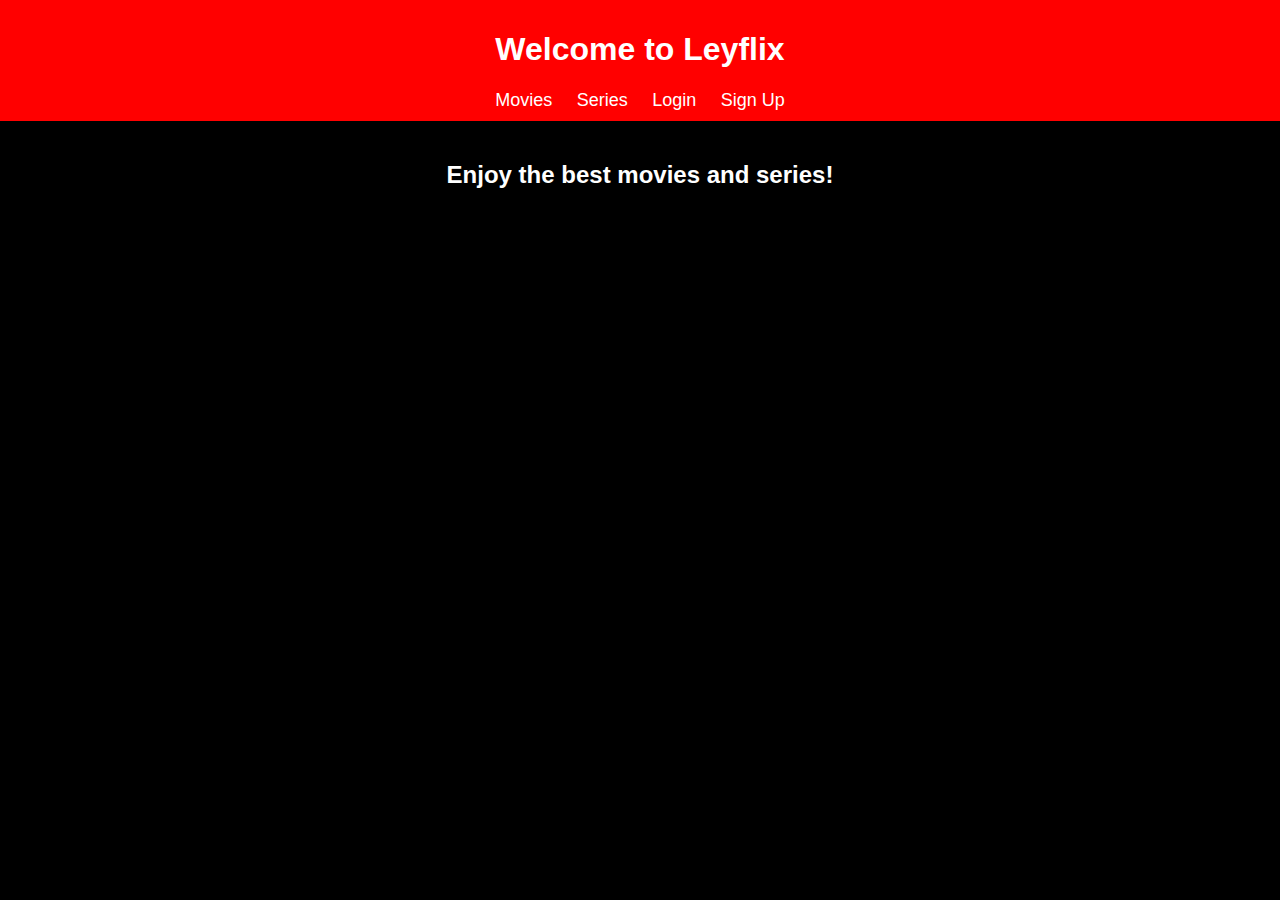
<file: index.html>
<!DOCTYPE html>
<html lang="en">
<head>
    <meta charset="UTF-8">
    <meta name="viewport" content="width=device-width, initial-scale=1.0">
    <title>Leyflix - Home</title>
    <link rel="stylesheet" href="style.css">
</head>
<body>
    <header>
        <h1>Welcome to Leyflix</h1>
        <nav>
            <a href="movies.html">Movies</a>
            <a href="series.html">Series</a>
            <a href="login.html">Login</a>
            <a href="signup.html">Sign Up</a>
        </nav>
    </header>
    <main>
        <h2>Enjoy the best movies and series!</h2>
    </main>
</body>
</html>
</file>
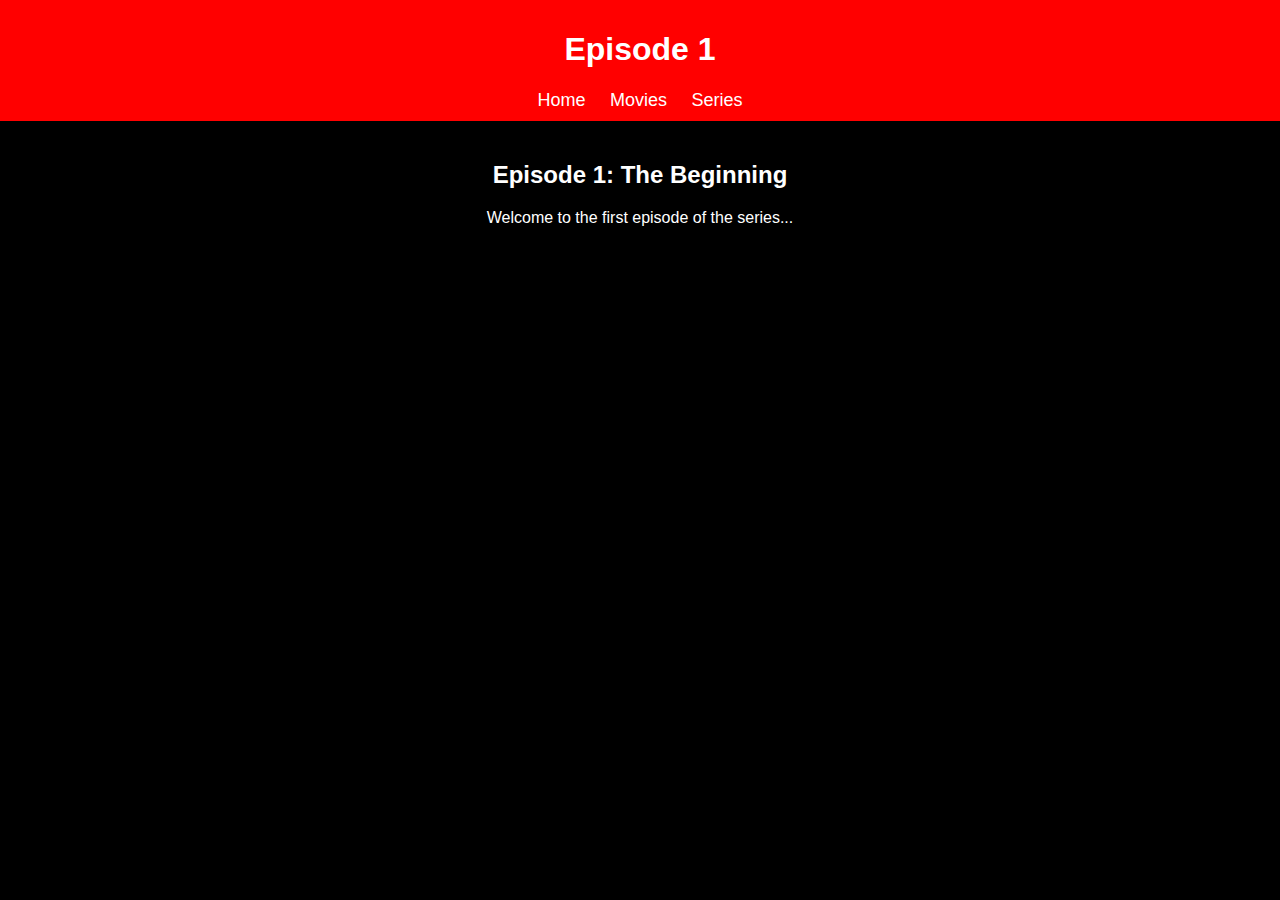
<file: episode1.html>
<!DOCTYPE html>
<html lang="en">
<head>
    <meta charset="UTF-8">
    <meta name="viewport" content="width=device-width, initial-scale=1.0">
    <title>Episode 1 - Leyflix</title>
    <link rel="stylesheet" href="style.css">
</head>
<body>
    <header>
        <h1>Episode 1</h1>
        <nav>
            <a href="index.html">Home</a>
            <a href="movies.html">Movies</a>
            <a href="series.html">Series</a>
        </nav>
    </header>
    <main>
        <h2>Episode 1: The Beginning</h2>
        <p>Welcome to the first episode of the series...</p>
    </main>
</body>
</html>
</file>
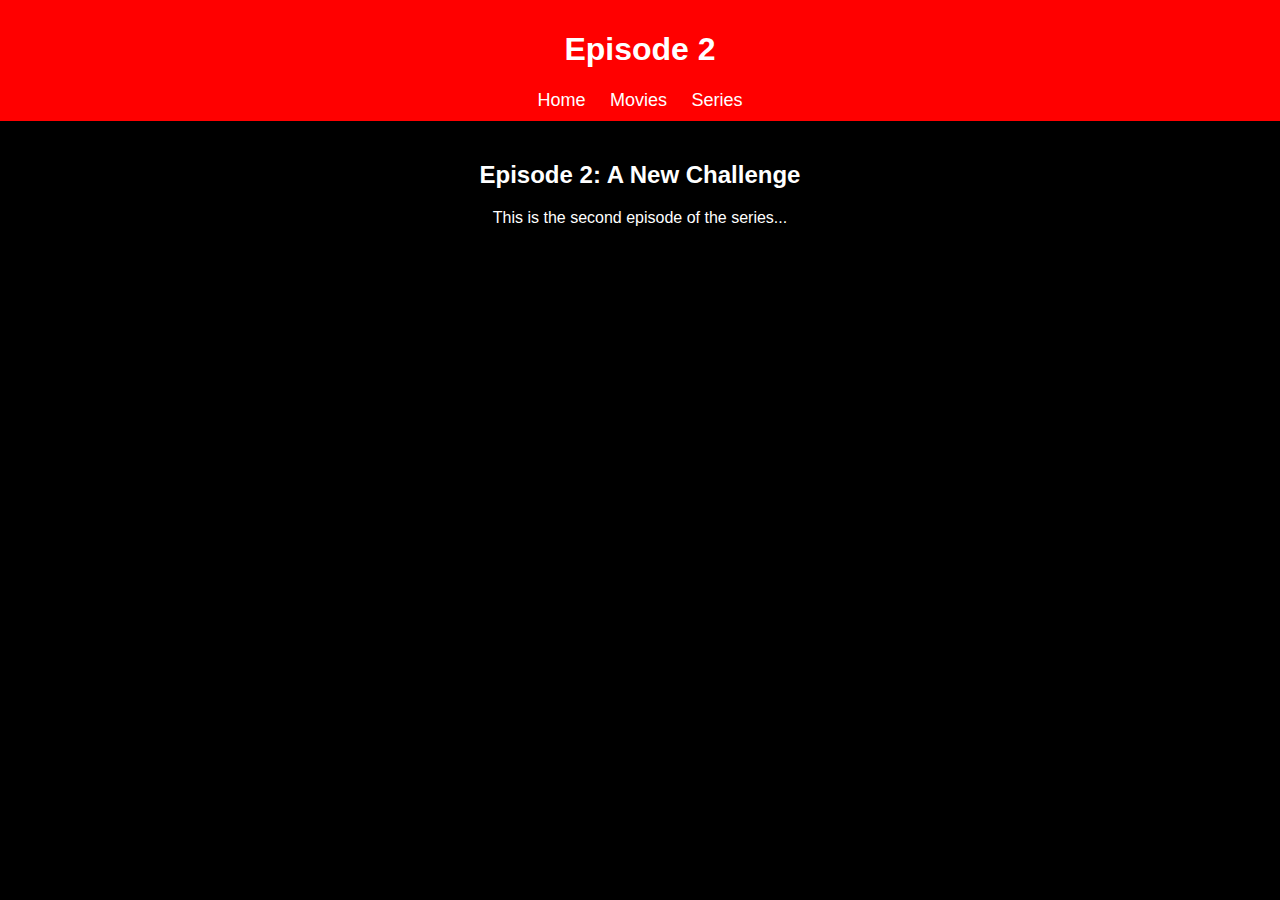
<file: episode2.html>
<!DOCTYPE html>
<html lang="en">
<head>
    <meta charset="UTF-8">
    <meta name="viewport" content="width=device-width, initial-scale=1.0">
    <title>Episode 2 - Leyflix</title>
    <link rel="stylesheet" href="style.css">
</head>
<body>
    <header>
        <h1>Episode 2</h1>
        <nav>
            <a href="index.html">Home</a>
            <a href="movies.html">Movies</a>
            <a href="series.html">Series</a>
        </nav>
    </header>
    <main>
        <h2>Episode 2: A New Challenge</h2>
        <p>This is the second episode of the series...</p>
    </main>
</body>
</html>
</file>
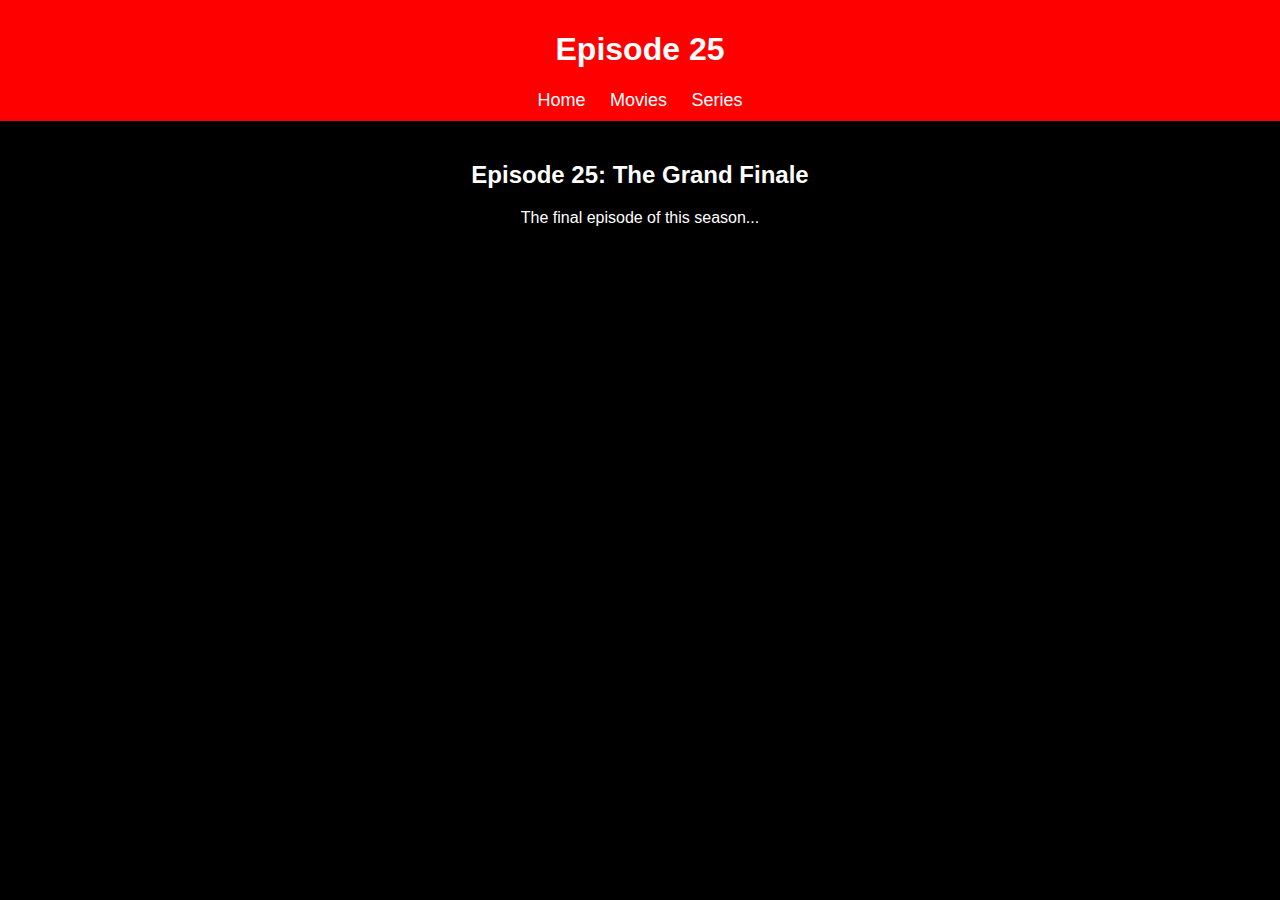
<file: episode25.html>
<!DOCTYPE html>
<html lang="en">
<head>
    <meta charset="UTF-8">
    <meta name="viewport" content="width=device-width, initial-scale=1.0">
    <title>Episode 25 - Leyflix</title>
    <link rel="stylesheet" href="style.css">
</head>
<body>
    <header>
        <h1>Episode 25</h1>
        <nav>
            <a href="index.html">Home</a>
            <a href="movies.html">Movies</a>
            <a href="series.html">Series</a>
        </nav>
    </header>
    <main>
        <h2>Episode 25: The Grand Finale</h2>
        <p>The final episode of this season...</p>
    </main>
</body>
</html>
</file>
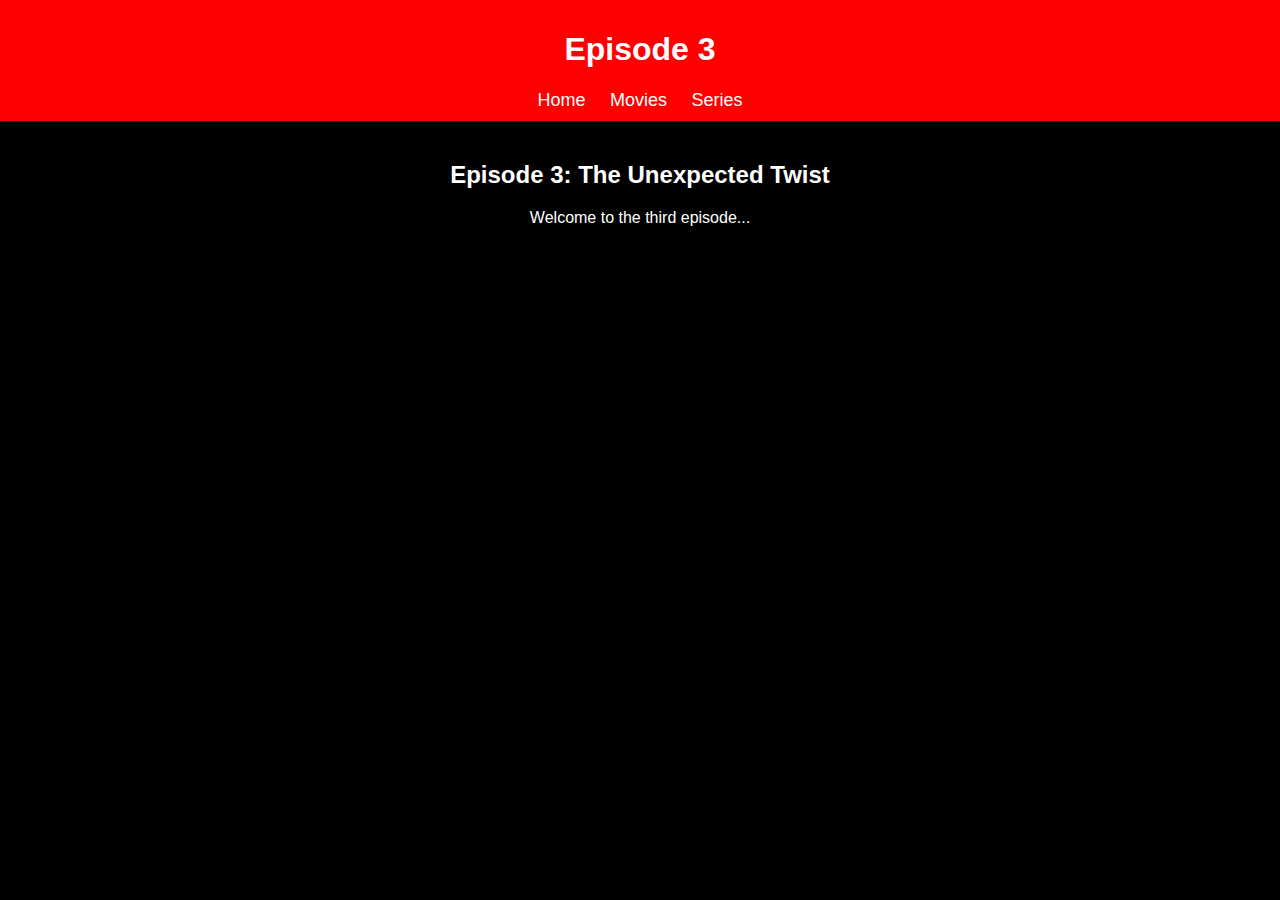
<file: episode3.html>
<!DOCTYPE html>
<html lang="en">
<head>
    <meta charset="UTF-8">
    <meta name="viewport" content="width=device-width, initial-scale=1.0">
    <title>Episode 3 - Leyflix</title>
    <link rel="stylesheet" href="style.css">
</head>
<body>
    <header>
        <h1>Episode 3</h1>
        <nav>
            <a href="index.html">Home</a>
            <a href="movies.html">Movies</a>
            <a href="series.html">Series</a>
        </nav>
    </header>
    <main>
        <h2>Episode 3: The Unexpected Twist</h2>
        <p>Welcome to the third episode...</p>
    </main>
</body>
</html>
</file>
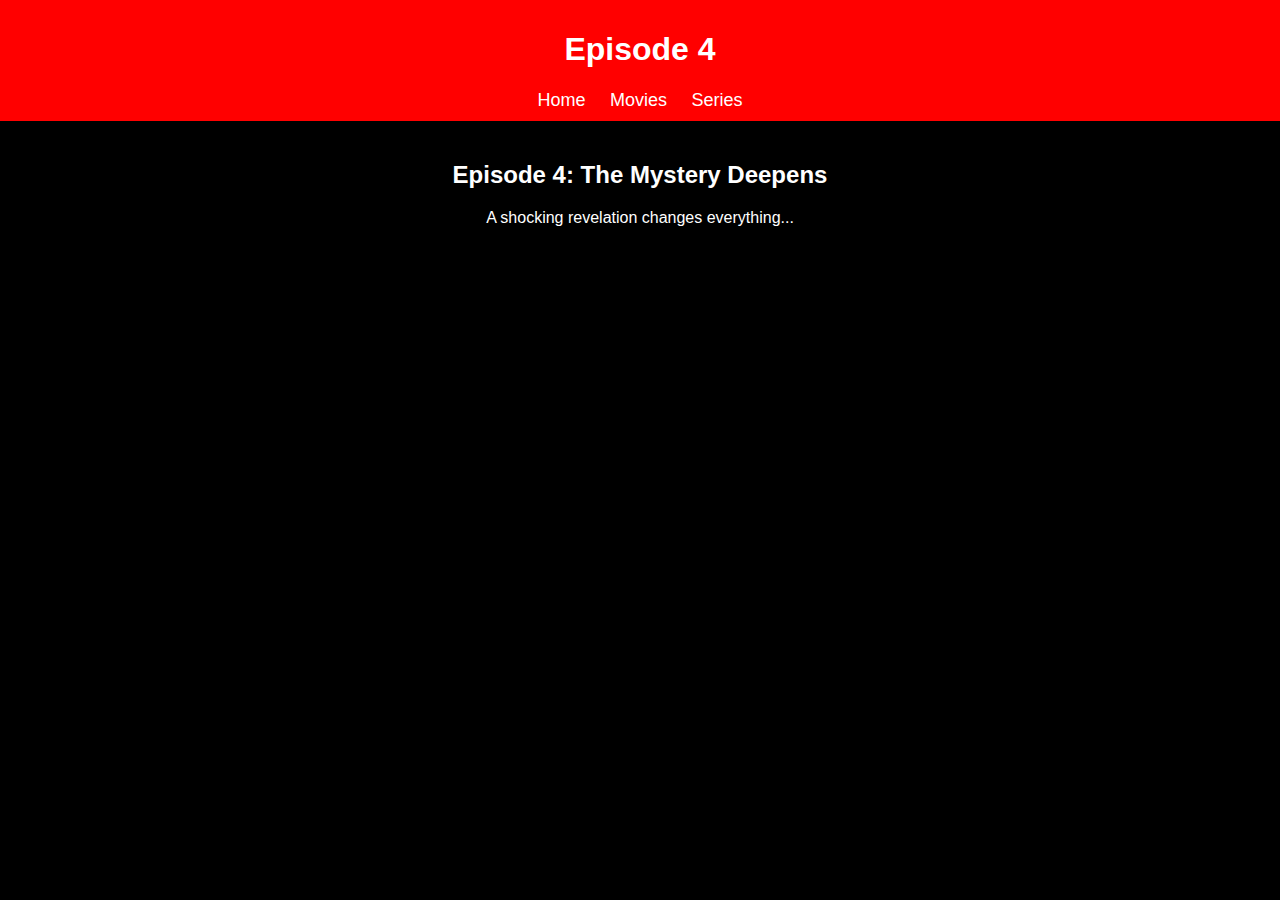
<file: episode4.html>
<!DOCTYPE html>
<html lang="en">
<head>
    <meta charset="UTF-8">
    <meta name="viewport" content="width=device-width, initial-scale=1.0">
    <title>Episode 4 - Leyflix</title>
    <link rel="stylesheet" href="style.css">
</head>
<body>
    <header>
        <h1>Episode 4</h1>
        <nav>
            <a href="index.html">Home</a>
            <a href="movies.html">Movies</a>
            <a href="series.html">Series</a>
        </nav>
    </header>
    <main>
        <h2>Episode 4: The Mystery Deepens</h2>
        <p>A shocking revelation changes everything...</p>
    </main>
</body>
</html>
</file>
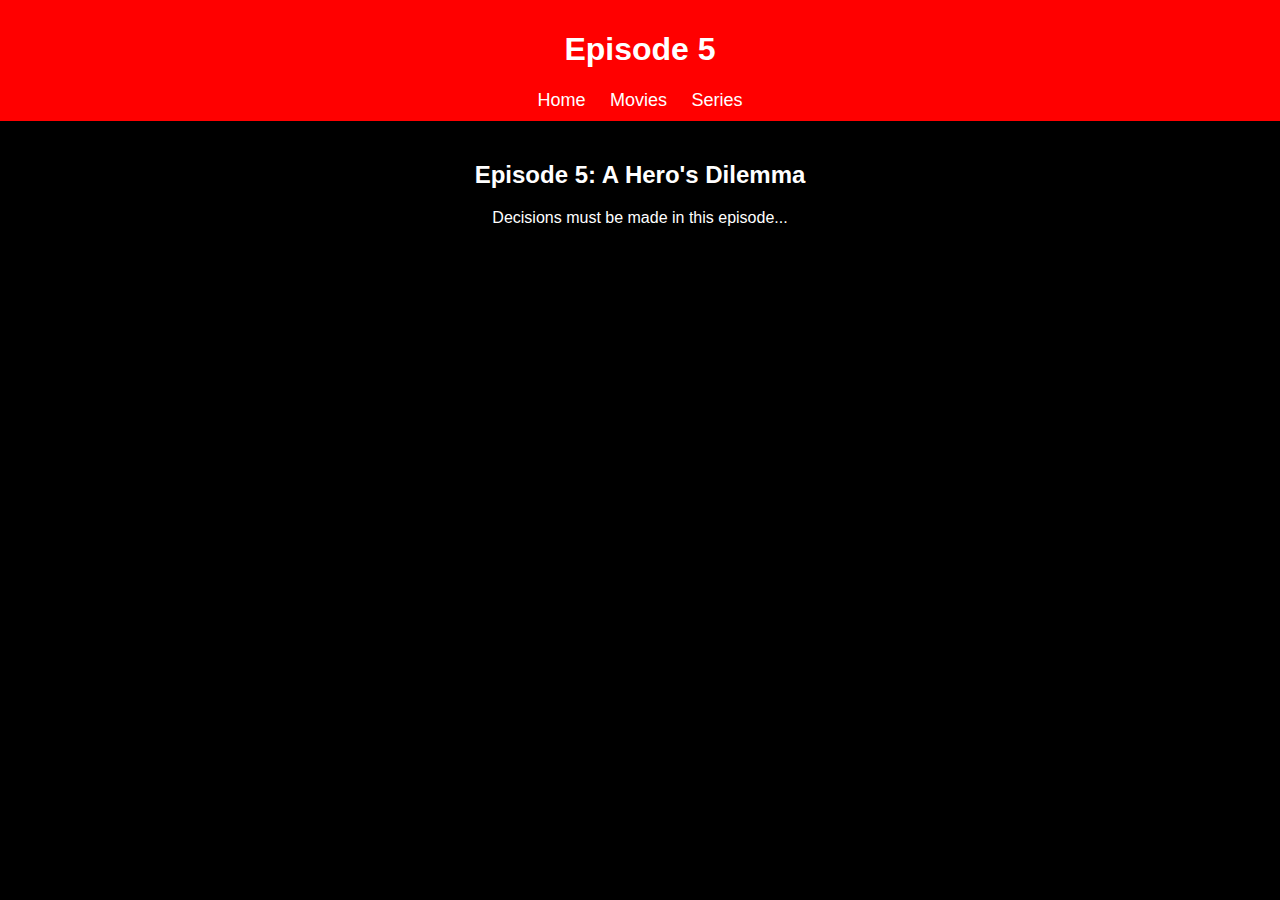
<file: episode5.html>
<!DOCTYPE html>
<html lang="en">
<head>
    <meta charset="UTF-8">
    <meta name="viewport" content="width=device-width, initial-scale=1.0">
    <title>Episode 5 - Leyflix</title>
    <link rel="stylesheet" href="style.css">
</head>
<body>
    <header>
        <h1>Episode 5</h1>
        <nav>
            <a href="index.html">Home</a>
            <a href="movies.html">Movies</a>
            <a href="series.html">Series</a>
        </nav>
    </header>
    <main>
        <h2>Episode 5: A Hero's Dilemma</h2>
        <p>Decisions must be made in this episode...</p>
    </main>
</body>
</html>
</file>
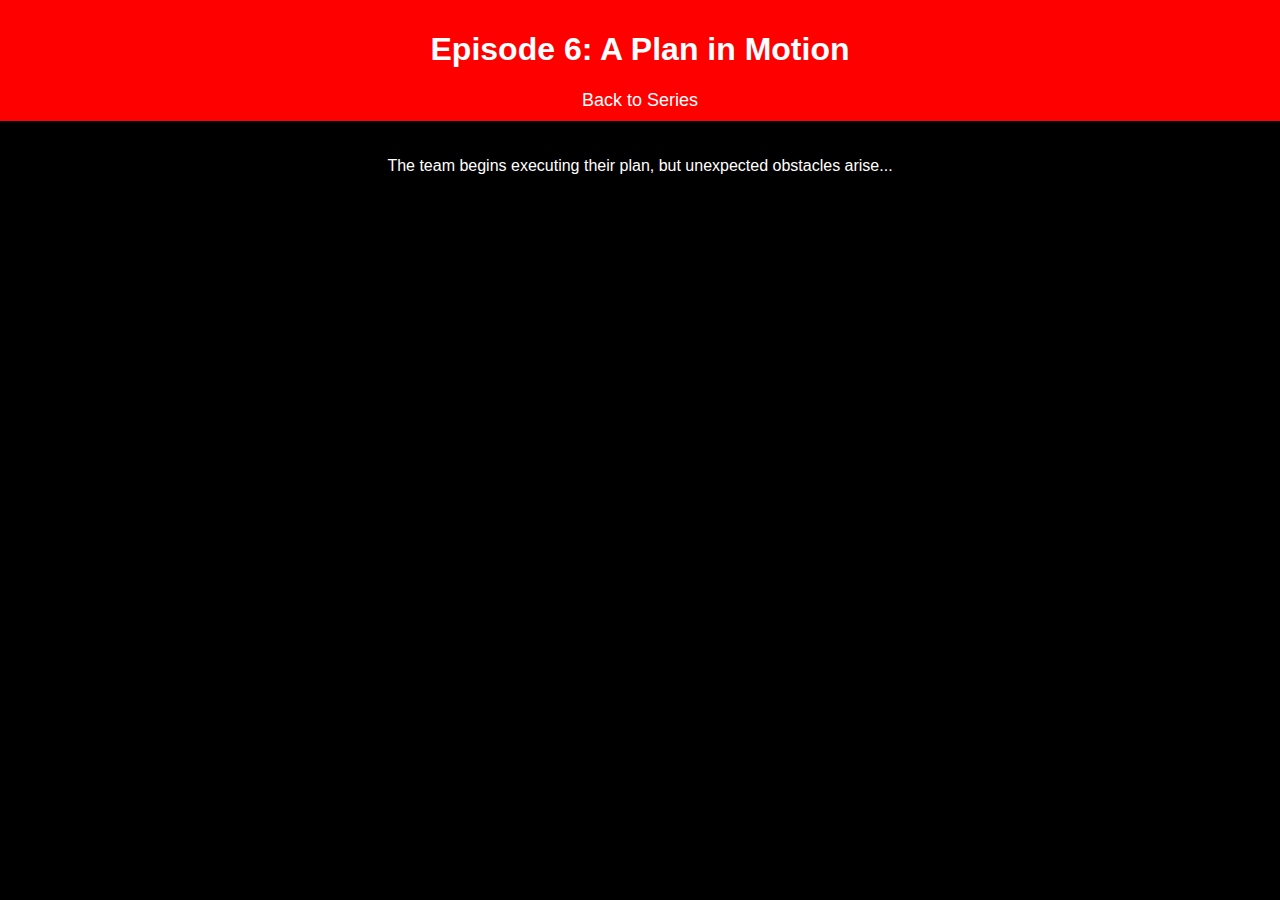
<file: episode6.html>
<!DOCTYPE html>
<html lang="en">
<head>
    <meta charset="UTF-8">
    <meta name="viewport" content="width=device-width, initial-scale=1.0">
    <title>Episode 6: A Plan in Motion</title>
    <link rel="stylesheet" href="style.css">
</head>
<body>
    <header>
        <h1>Episode 6: A Plan in Motion</h1>
        <nav>
            <a href="series.html">Back to Series</a>
        </nav>
    </header>
    
    <main>
        <p>The team begins executing their plan, but unexpected obstacles arise...</p>
    </main>
</body>
</html>
</file>
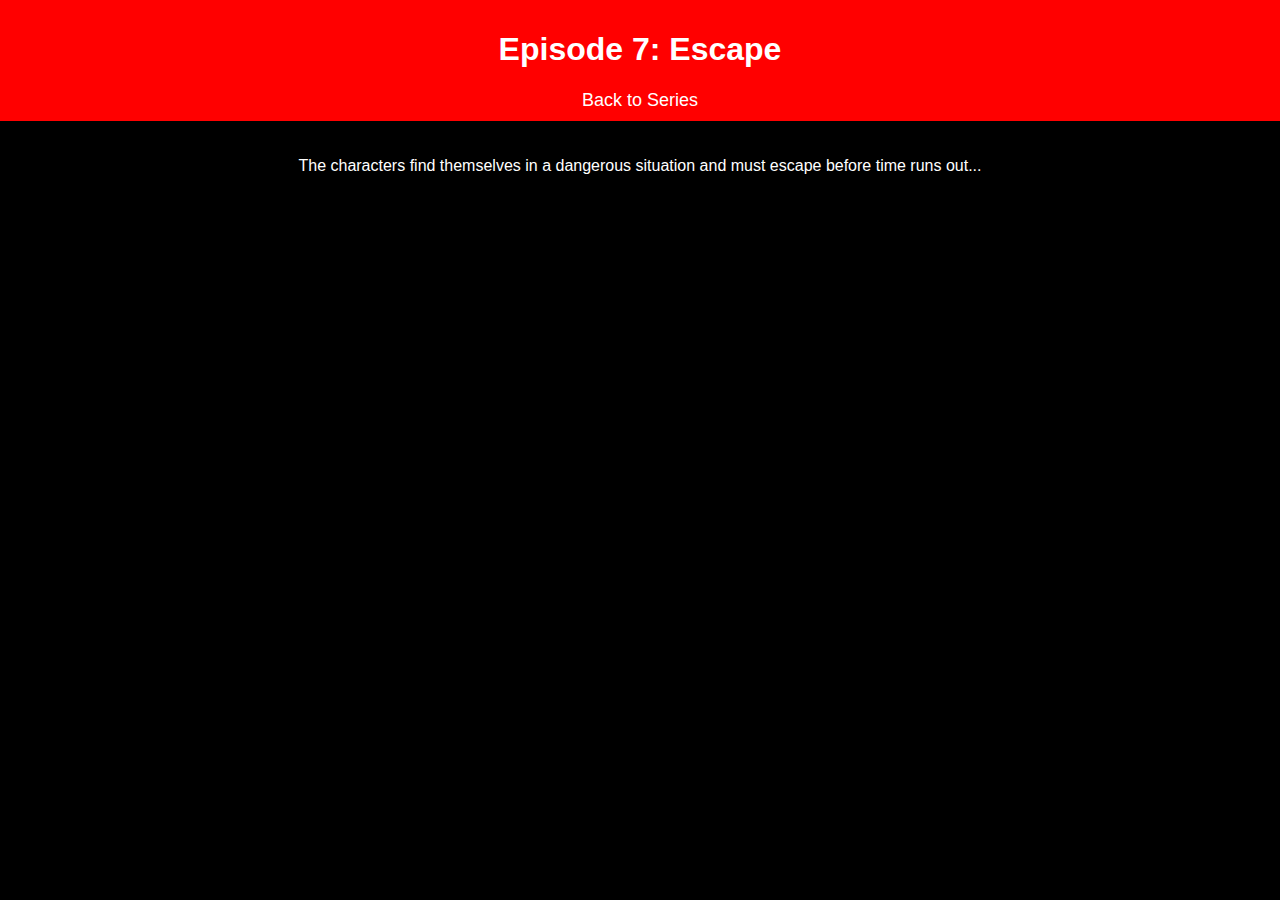
<file: episode7.html>
<!DOCTYPE html>
<html lang="en">
<head>
    <meta charset="UTF-8">
    <meta name="viewport" content="width=device-width, initial-scale=1.0">
    <title>Episode 7: Escape</title>
    <link rel="stylesheet" href="style.css">
</head>
<body>
    <header>
        <h1>Episode 7: Escape</h1>
        <nav>
            <a href="series.html">Back to Series</a>
        </nav>
    </header>
    
    <main>
        <p>The characters find themselves in a dangerous situation and must escape before time runs out...</p>
    </main>
</body>
</html>
</file>
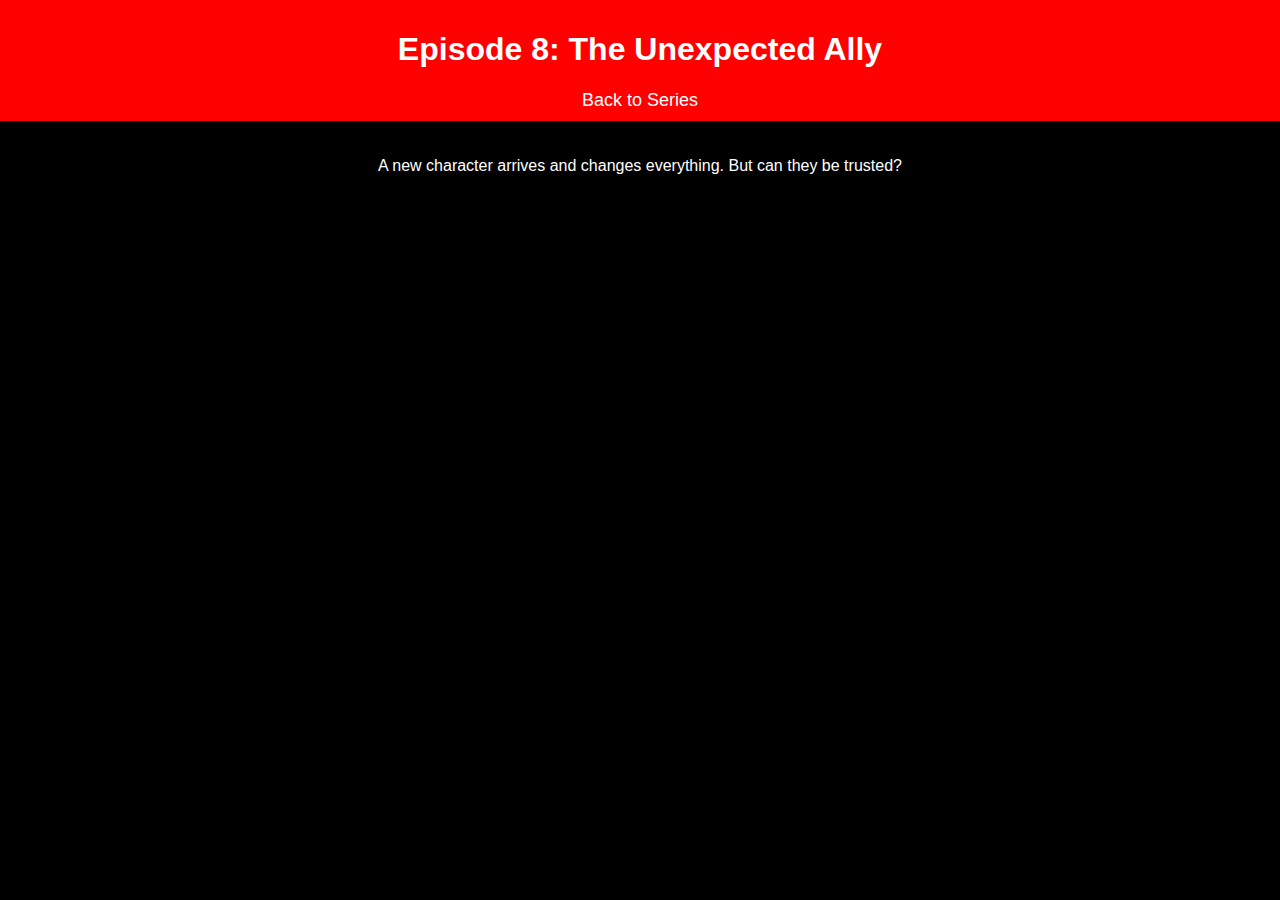
<file: episode8.html>
<!DOCTYPE html>
<html lang="en">
<head>
    <meta charset="UTF-8">
    <meta name="viewport" content="width=device-width, initial-scale=1.0">
    <title>Episode 8: The Unexpected Ally</title>
    <link rel="stylesheet" href="style.css">
</head>
<body>
    <header>
        <h1>Episode 8: The Unexpected Ally</h1>
        <nav>
            <a href="series.html">Back to Series</a>
        </nav>
    </header>
    
    <main>
        <p>A new character arrives and changes everything. But can they be trusted?</p>
    </main>
</body>
</html>
</file>
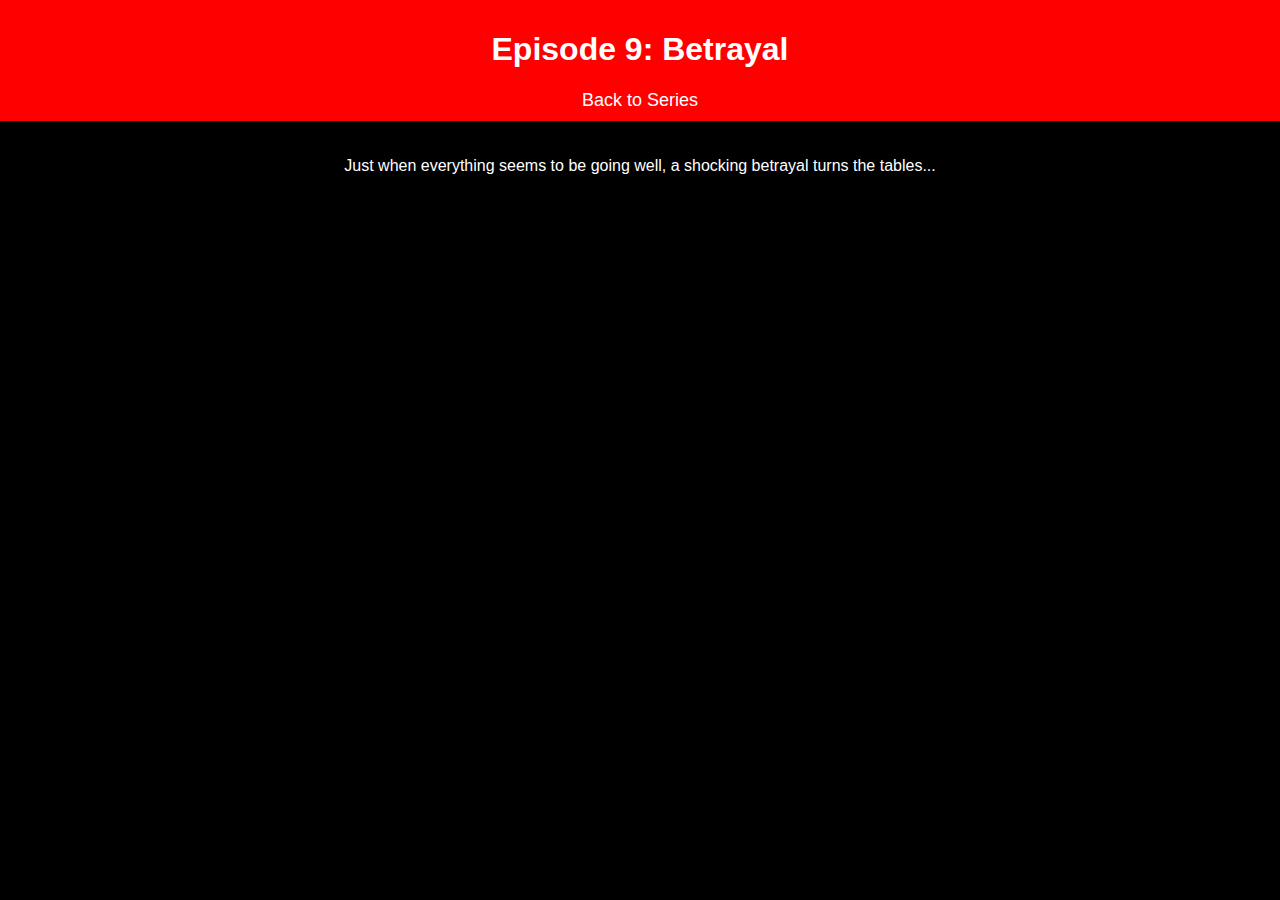
<file: episode9.html>
<!DOCTYPE html>
<html lang="en">
<head>
    <meta charset="UTF-8">
    <meta name="viewport" content="width=device-width, initial-scale=1.0">
    <title>Episode 9: Betrayal</title>
    <link rel="stylesheet" href="style.css">
</head>
<body>
    <header>
        <h1>Episode 9: Betrayal</h1>
        <nav>
            <a href="series.html">Back to Series</a>
        </nav>
    </header>
    
    <main>
        <p>Just when everything seems to be going well, a shocking betrayal turns the tables...</p>
    </main>
</body>
</html>
</file>
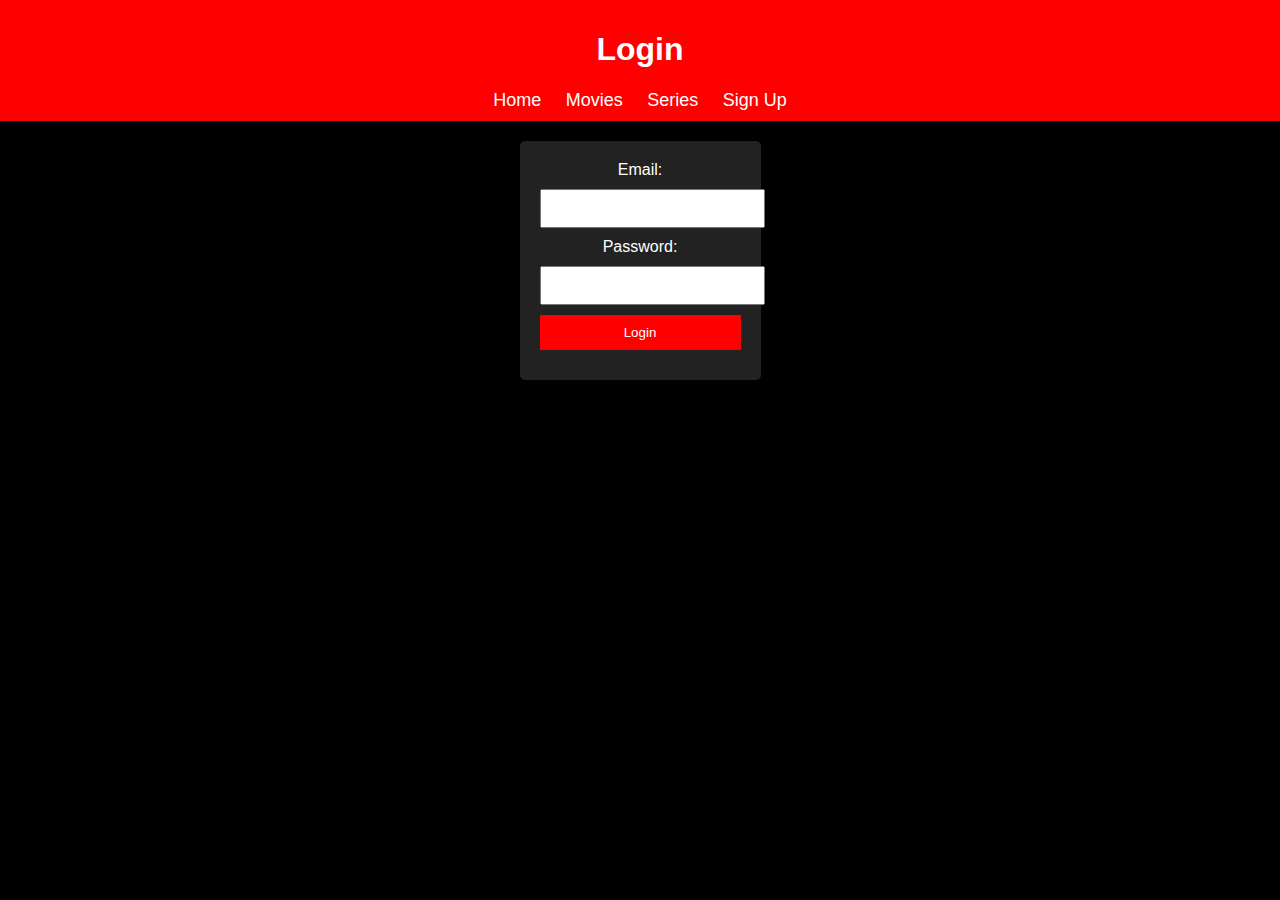
<file: login.html>
<!DOCTYPE html>
<html lang="en">
<head>
    <meta charset="UTF-8">
    <meta name="viewport" content="width=device-width, initial-scale=1.0">
    <title>Login - Leyflix</title>
    <link rel="stylesheet" href="style.css">
</head>
<body>
    <header>
        <h1>Login</h1>
        <nav>
            <a href="index.html">Home</a>
            <a href="movies.html">Movies</a>
            <a href="series.html">Series</a>
            <a href="signup.html">Sign Up</a>
        </nav>
    </header>
    <main>
        <form>
            <label>Email:</label>
            <input type="email" required>
            <label>Password:</label>
            <input type="password" required>
            <button type="submit">Login</button>
        </form>
    </main>
</body>
</html>
</file>
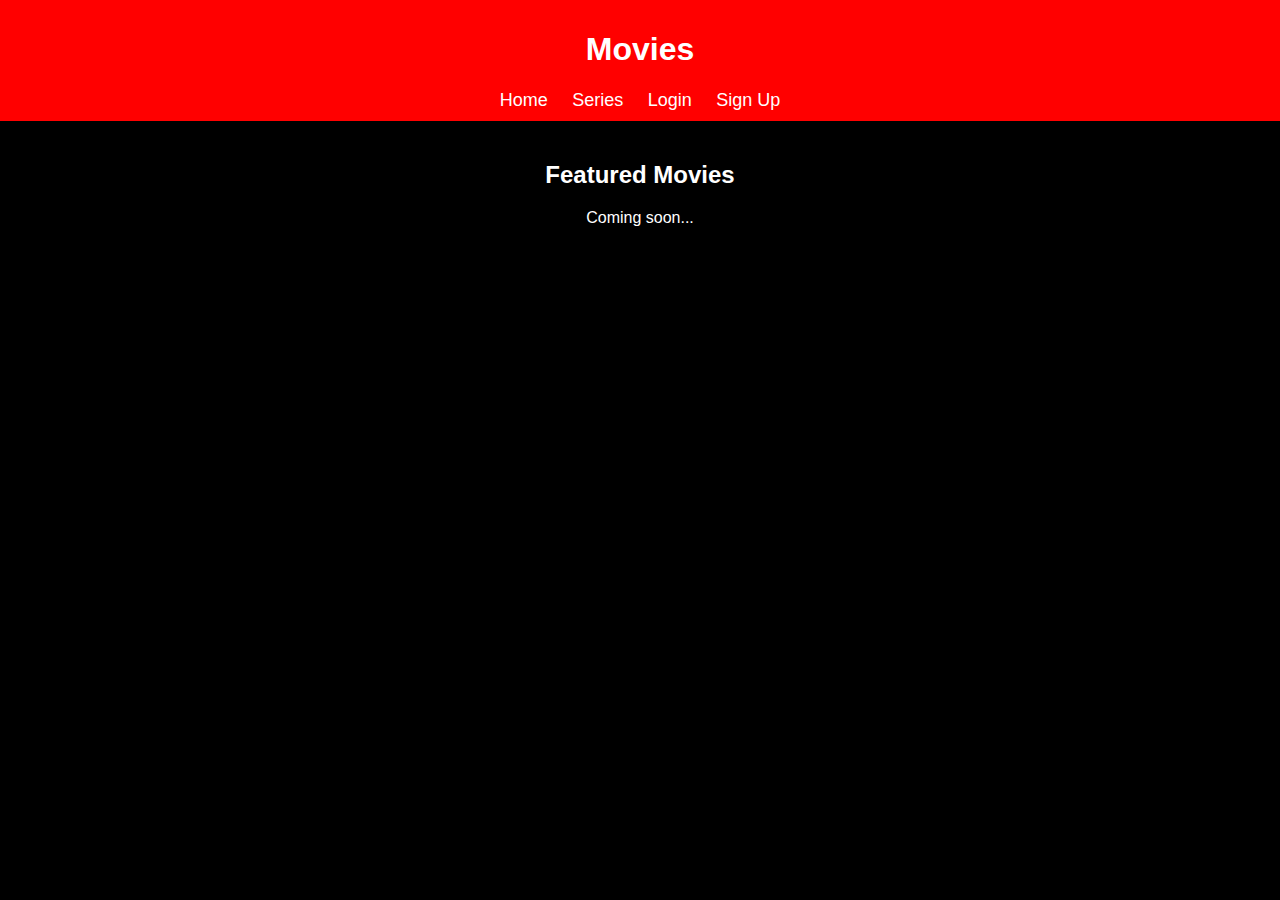
<file: movies.html>
<!DOCTYPE html>
<html lang="en">
<head>
    <meta charset="UTF-8">
    <meta name="viewport" content="width=device-width, initial-scale=1.0">
    <title>Movies - Leyflix</title>
    <link rel="stylesheet" href="style.css">
</head>
<body>
    <header>
        <h1>Movies</h1>
        <nav>
            <a href="index.html">Home</a>
            <a href="series.html">Series</a>
            <a href="login.html">Login</a>
            <a href="signup.html">Sign Up</a>
        </nav>
    </header>
    <main>
        <h2>Featured Movies</h2>
        <p>Coming soon...</p>
    </main>
</body>
</html>
</file>
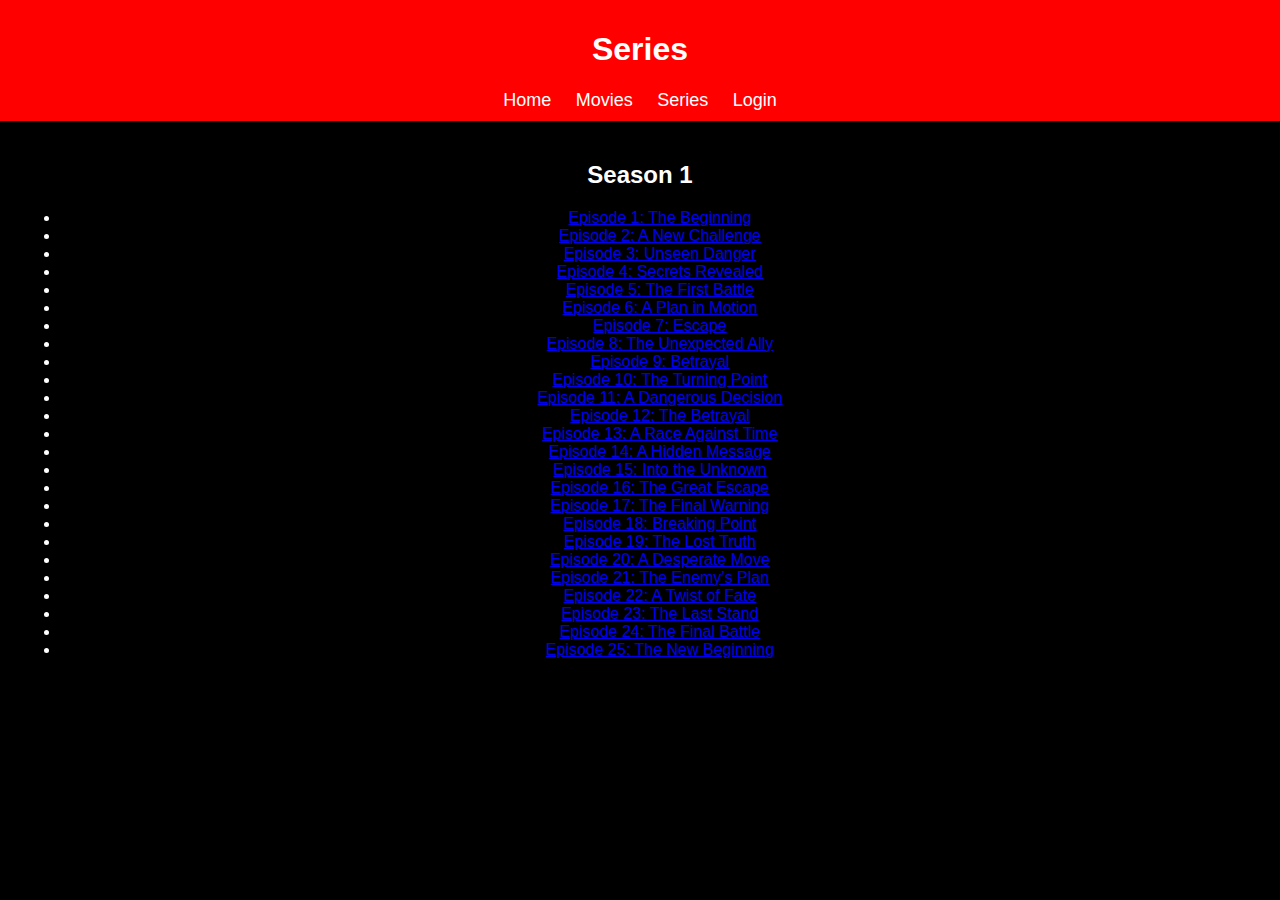
<file: series.html>
<!DOCTYPE html>
<html lang="en">
<head>
    <meta charset="UTF-8">
    <meta name="viewport" content="width=device-width, initial-scale=1.0">
    <title>Series - Leyflix</title>
    <link rel="stylesheet" href="style.css">
</head>
<body>
    <header>
        <h1>Series</h1>
        <nav>
            <a href="index.html">Home</a>
            <a href="movies.html">Movies</a>
            <a href="series.html">Series</a>
            <a href="login.html">Login</a>
        </nav>
    </header>

    <main>
        <h2>Season 1</h2>
        <ul>
            <li><a href="episode1.html">Episode 1: The Beginning</a></li>
            <li><a href="episode2.html">Episode 2: A New Challenge</a></li>
            <li><a href="episode3.html">Episode 3: Unseen Danger</a></li>
            <li><a href="episode4.html">Episode 4: Secrets Revealed</a></li>
            <li><a href="episode5.html">Episode 5: The First Battle</a></li>
            <li><a href="episode6.html">Episode 6: A Plan in Motion</a></li>
            <li><a href="episode7.html">Episode 7: Escape</a></li>
            <li><a href="episode8.html">Episode 8: The Unexpected Ally</a></li>
            <li><a href="episode9.html">Episode 9: Betrayal</a></li>
            <li><a href="episode10.html">Episode 10: The Turning Point</a></li>
            <li><a href="episode11.html">Episode 11: A Dangerous Decision</a></li>
            <li><a href="episode12.html">Episode 12: The Betrayal</a></li>
            <li><a href="episode13.html">Episode 13: A Race Against Time</a></li>
            <li><a href="episode14.html">Episode 14: A Hidden Message</a></li>
            <li><a href="episode15.html">Episode 15: Into the Unknown</a></li>
            <li><a href="episode16.html">Episode 16: The Great Escape</a></li>
            <li><a href="episode17.html">Episode 17: The Final Warning</a></li>
            <li><a href="episode18.html">Episode 18: Breaking Point</a></li>
            <li><a href="episode19.html">Episode 19: The Lost Truth</a></li>
            <li><a href="episode20.html">Episode 20: A Desperate Move</a></li>
            <li><a href="episode21.html">Episode 21: The Enemy’s Plan</a></li>
            <li><a href="episode22.html">Episode 22: A Twist of Fate</a></li>
            <li><a href="episode23.html">Episode 23: The Last Stand</a></li>
            <li><a href="episode24.html">Episode 24: The Final Battle</a></li>
            <li><a href="episode25.html">Episode 25: The New Beginning</a></li>
        </ul>
    </main>
</body>
</html>
</file>
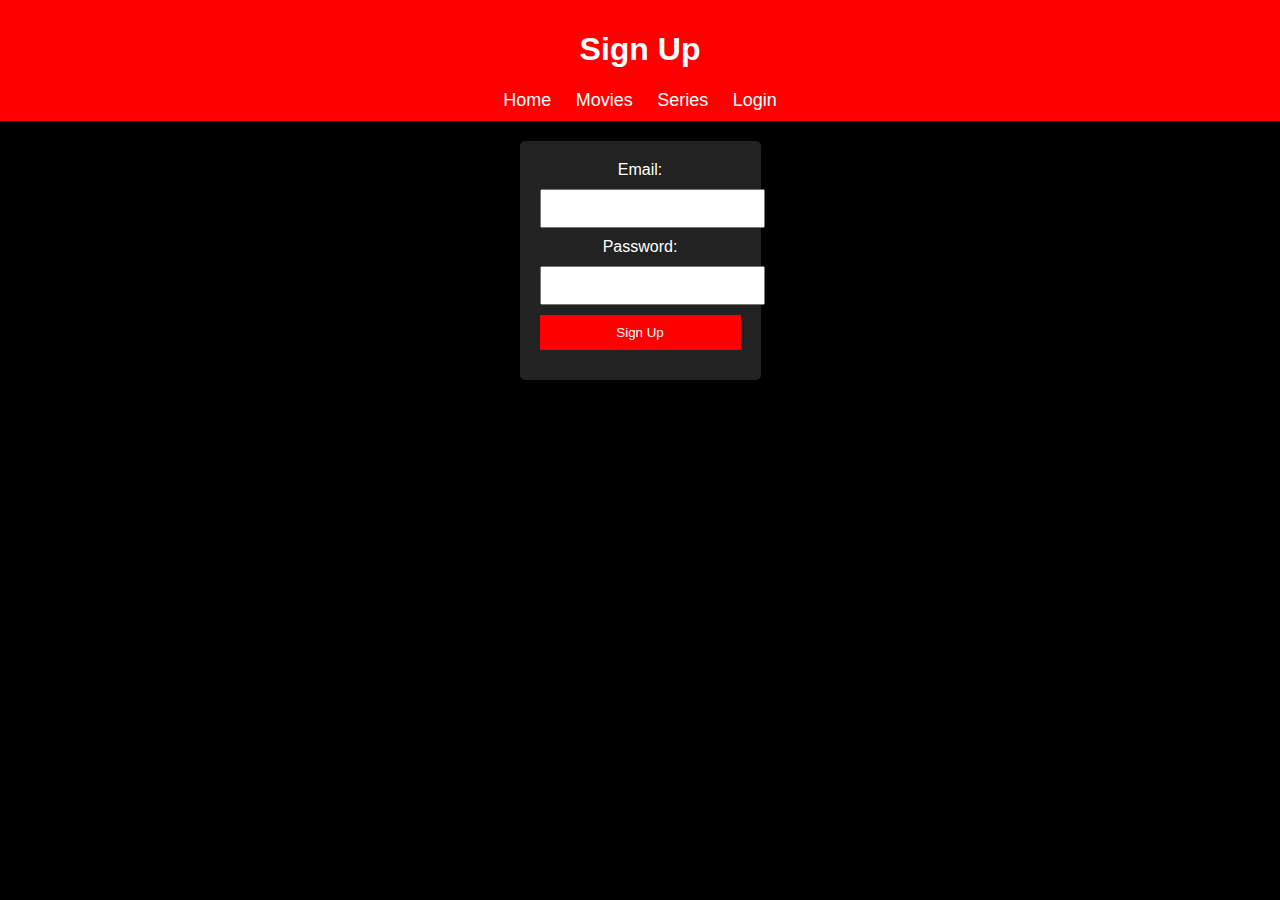
<file: signup.html>
<!DOCTYPE html>
<html lang="en">
<head>
    <meta charset="UTF-8">
    <meta name="viewport" content="width=device-width, initial-scale=1.0">
    <title>Sign Up - Leyflix</title>
    <link rel="stylesheet" href="style.css">
</head>
<body>
    <header>
        <h1>Sign Up</h1>
        <nav>
            <a href="index.html">Home</a>
            <a href="movies.html">Movies</a>
            <a href="series.html">Series</a>
            <a href="login.html">Login</a>
        </nav>
    </header>
    <main>
        <form>
            <label>Email:</label>
            <input type="email" required>
            <label>Password:</label>
            <input type="password" required>
            <button type="submit">Sign Up</button>
        </form>
    </main>
</body>
</html>
</file>
<file: style.css>
body {
    font-family: Arial, sans-serif;
    margin: 0;
    padding: 0;
    background-color: black;
    color: white;
    text-align: center;
}

header {
    background-color: red;
    padding: 10px;
}

nav a {
    color: white;
    margin: 10px;
    text-decoration: none;
    font-size: 18px;
}

nav a:hover {
    text-decoration: underline;
}

main {
    padding: 20px;
}

form {
    background-color: #222;
    padding: 20px;
    display: inline-block;
    border-radius: 5px;
}

input, button {
    display: block;
    width: 100%;
    margin: 10px 0;
    padding: 10px;
}

button {
    background-color: red;
    color: white;
    border: none;
    cursor: pointer;
}

button:hover {
    background-color: darkred;
}
</file>
